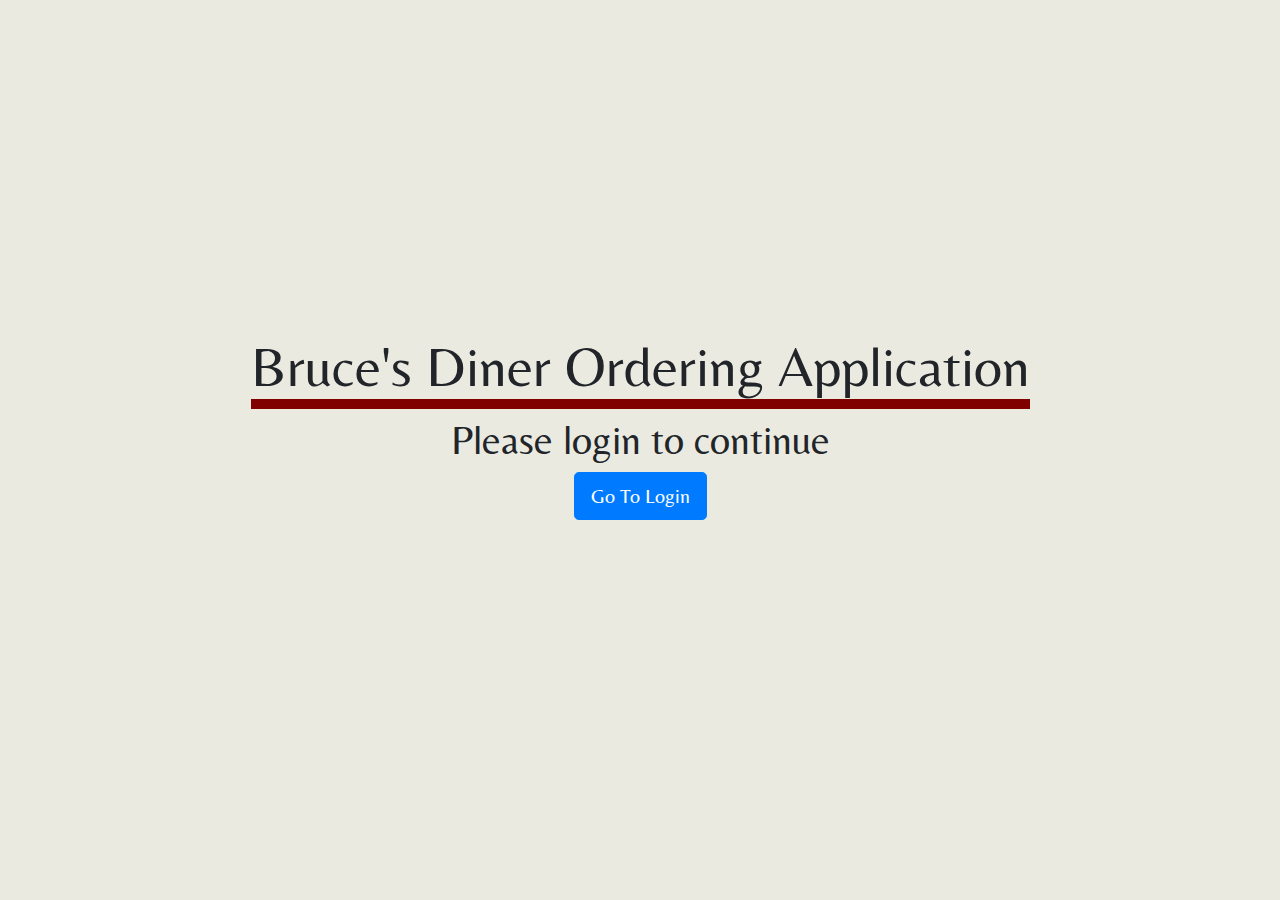
<file: index.html>
<!DOCTYPE <!DOCTYPE html>
<html>

    <head>
        <meta charset="utf-8" />
        <meta http-equiv="X-UA-Compatible" content="IE=edge">
        <title>Landing Page</title>
        <meta name="viewport" content="width=device-width, initial-scale=1">
        <link rel="stylesheet" type="text/css" media="screen" href="https://stackpath.bootstrapcdn.com/bootstrap/4.4.1/css/bootstrap.min.css" />
        <link href='https://fonts.googleapis.com/css?family=Belleza' rel='stylesheet'>
        <link rel="stylesheet" type="text/css" media="screen" href="css/style.css" />
    </head>

    <body class="container bg1">
        <div class="text-center vertical_center">
            <div><span class="display-4 underline">Bruce's Diner Ordering Application</span></div>
            <h1 class="mt-3">Please login to continue</h1>
            <div><a class="btn btn-primary btn-lg" href="login.html">Go To Login</a></div>
        </div>
    </body>

</html>
</file>
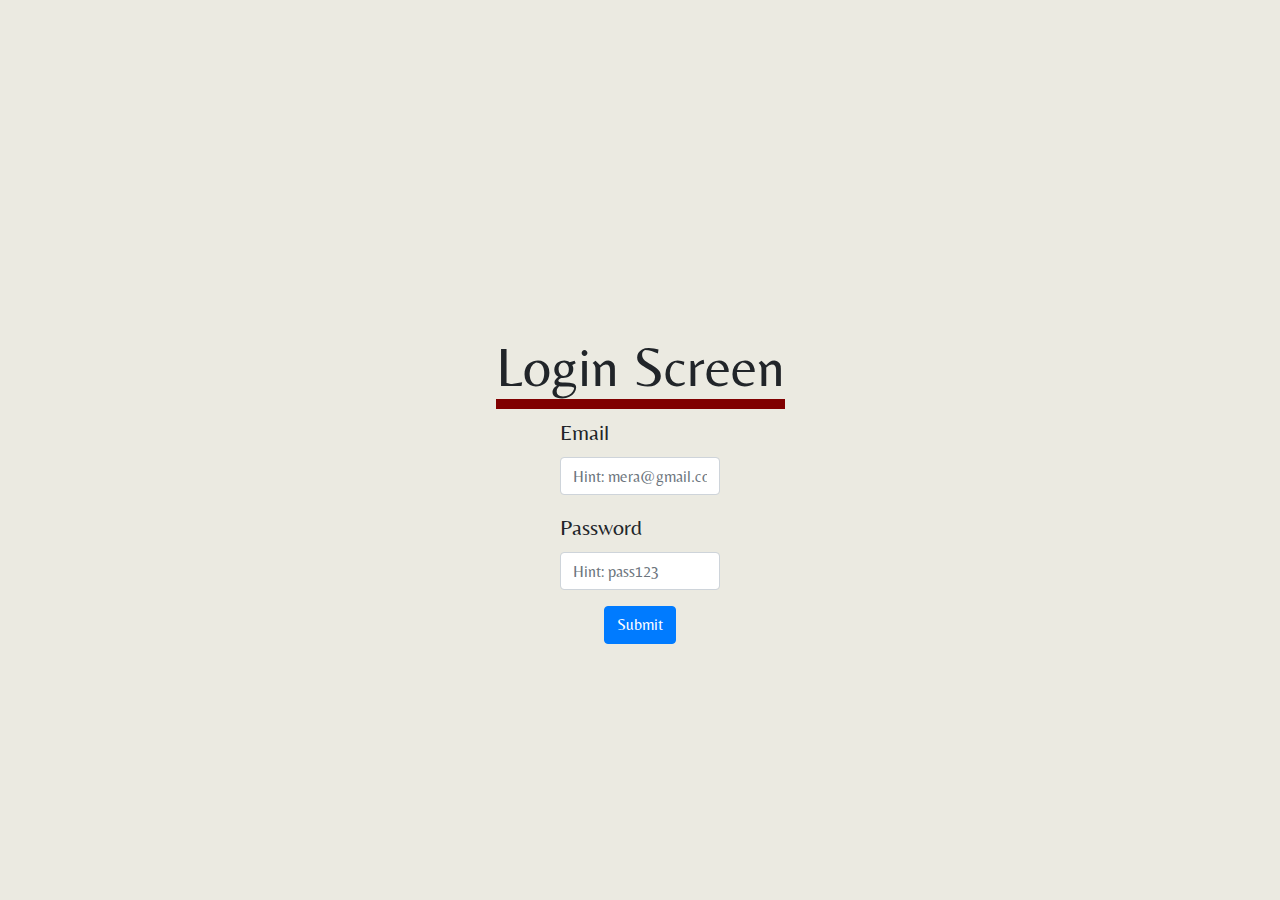
<file: login.html>
<!DOCTYPE <!DOCTYPE html>
<html>

    <head>
        <meta charset="utf-8" />
        <meta http-equiv="X-UA-Compatible" content="IE=edge">
        <title>Login Page</title>
        <meta name="viewport" content="width=device-width, initial-scale=1">
        <link rel="stylesheet" type="text/css" media="screen" href="https://stackpath.bootstrapcdn.com/bootstrap/4.4.1/css/bootstrap.min.css" />
        <link href='https://fonts.googleapis.com/css?family=Belleza' rel='stylesheet'>
        <link rel="stylesheet" type="text/css" media="screen" href="css/style.css" />
        <script src="js/main.js"></script>
    </head>

    <body class="container bg1">
        <div class="text-center vertical_center">
            <div><span class="display-4 underline">Login Screen</span></div>
            <div class="row">
                <div class="offset-5 col-2 pt-3">
                    <form action="#" onsubmit="login()">
                        <div class="form-group text-left">
                            <label>Email</label>
                            <input type="email" class="form-control" id="loginEmail" placeholder="Hint: mera@gmail.com">
                        </div>
                        <div class="form-group text-left">
                            <label>Password</label>
                            <input type="password" class="form-control" id="loginPassword" placeholder="Hint: pass123">
                        </div>
                        <button type="submit" class="btn btn-primary">Submit</button>
                    </form>
                </div>
            </div>
        </div>
    </body>
</html>
</file>
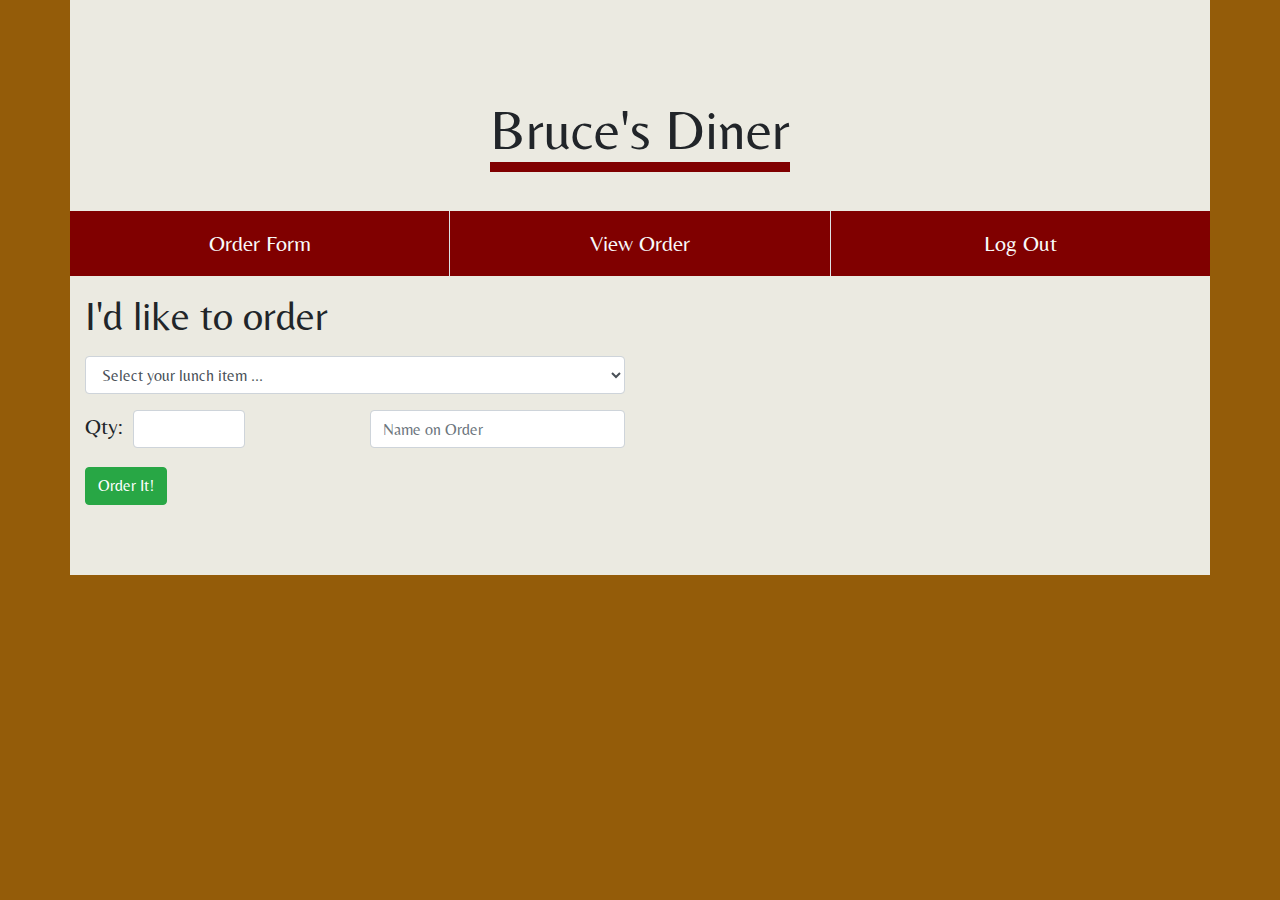
<file: order.html>
<!DOCTYPE <!DOCTYPE html>
<html>

    <head>
        <meta charset="utf-8" />
        <meta http-equiv="X-UA-Compatible" content="IE=edge">
        <title>Ordering Page</title>
        <meta name="viewport" content="width=device-width, initial-scale=1">
        <link rel="stylesheet" type="text/css" media="screen" href="https://stackpath.bootstrapcdn.com/bootstrap/4.4.1/css/bootstrap.min.css" />
        <link href='https://fonts.googleapis.com/css?family=Belleza' rel='stylesheet'>
        <link rel="stylesheet" type="text/css" media="screen" href="css/style.css" />
        <script src="js/main.js"></script>
    </head>

    <body class="bg2">
        <div class="container bg1 text-center py-5">
            <div class="my-5"><span class="display-4 underline">Bruce's Diner</span></div>
            
            <div class="row">
                <div class="col border-right bg3 py-3">
                    <a class="text-light" href="order.html">Order Form</a>
                </div>
                <div class="col border-right bg3 py-3">
                    <a class="text-light" href="view-order.html">View Order</a>
                </div>
                <div class="col bg3 py-3">
                    <a class="text-light" href="index.html">Log Out</a>
                </div>
            </div>

            <div class="text-left">
                <div class="my-3"><span class="h1">I'd like to order</span></div>
                <div class="row">
                    <div class="col-6">
                        <form action="#" onsubmit="order()">
                            <select class="form-control" id="orderItem">
                                <option disabled selected>Select your lunch item ...</option>
                                <option>Chicken Pizza Slice</option>
                                <option>Margarita Pizza Slice</option>
                                <option>Grilled Cheese Sandwich</option>
                                <option>Greek Salad</option>
                            </select>
                            <div class="row">
                                <div class="col-1 form-group mt-3">
                                    <label>Qty:</label>
                                </div>
                                <div class="col-3 form-group mt-3">
                                    <input type="number" class="form-control" id="orderQty">
                                </div>
                                <div class="offset-2 col-6 form-group mt-3">
                                    <input type="text" class="form-control" id="orderCustomer" placeholder="Name on Order">
                                </div>
                            </div>
                            <button type="submit" class="btn btn-success">Order It!</button>
                        </form>
                    </div>
                </div>
            </div>
            
        </div>
    </body>

</html>
</file>
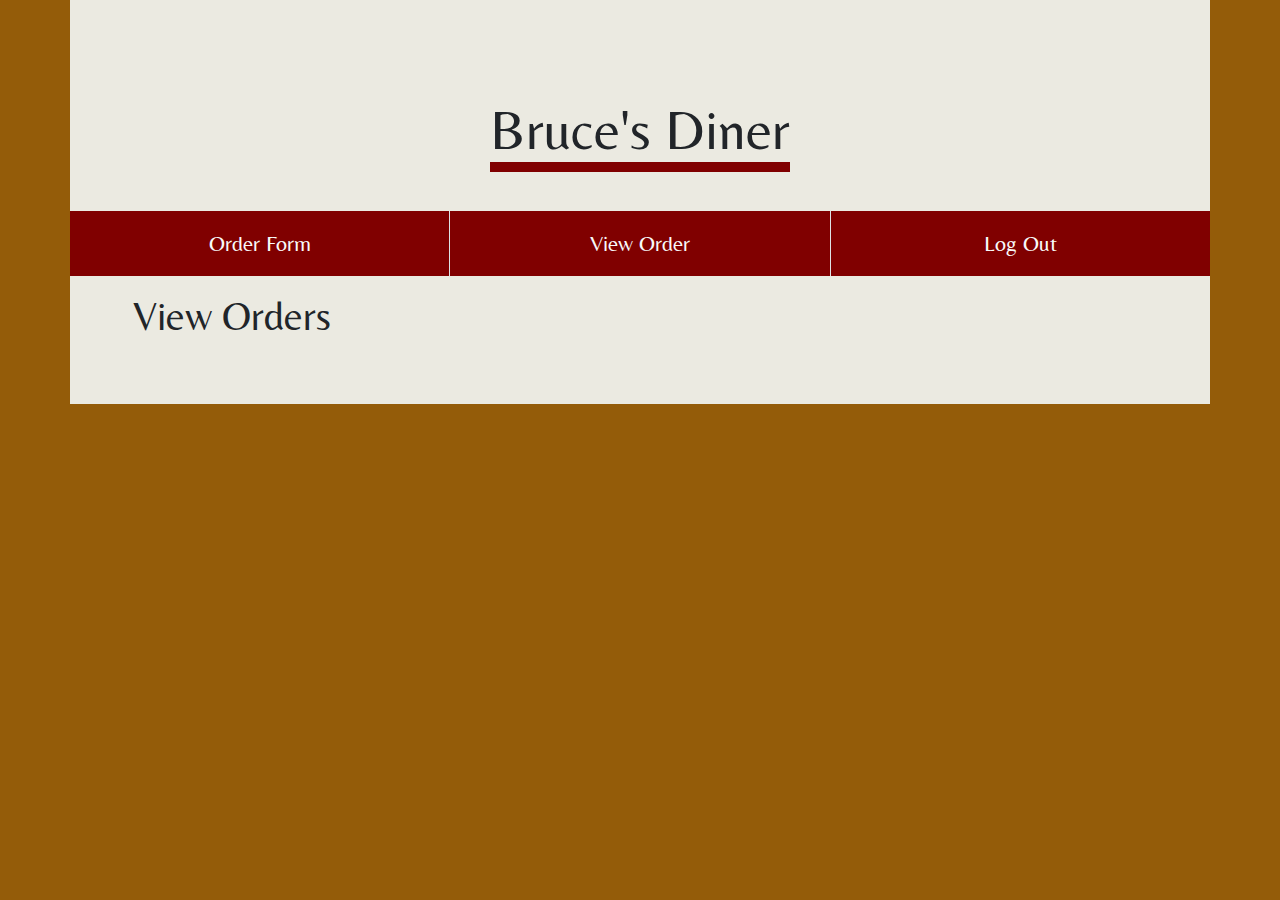
<file: view-order.html>
<!DOCTYPE <!DOCTYPE html>
<html>

    <head>
        <meta charset="utf-8" />
        <meta http-equiv="X-UA-Compatible" content="IE=edge">
        <title>View Orders Page</title>
        <meta name="viewport" content="width=device-width, initial-scale=1">
        <link rel="stylesheet" type="text/css" media="screen" href="https://stackpath.bootstrapcdn.com/bootstrap/4.4.1/css/bootstrap.min.css" />
        <link href='https://fonts.googleapis.com/css?family=Belleza' rel='stylesheet'>
        <link rel="stylesheet" type="text/css" media="screen" href="css/style.css" />
        <script src="js/main.js"></script>
    </head>

    <body class="bg2" onload="loadOrders()">
        <div class="container bg1 text-center py-5">
            <div class="my-5"><span class="display-4 underline">Bruce's Diner</span></div>
            
            <div class="row">
                <div class="col border-right bg3 py-3">
                    <a class="text-light" href="order.html">Order Form</a>
                </div>
                <div class="col border-right bg3 py-3">
                    <a class="text-light" href="view-order.html">View Order</a>
                </div>
                <div class="col bg3 py-3">
                    <a class="text-light" href="index.html">Log Out</a>
                </div>
            </div>

            <div class="text-left">
                <div class="my-3 ml-5"><span class="h1">View Orders</span></div>
                <div id="orderTable">

                </div>
            </div>
            
        </div>
    </body>

</html>
</file>
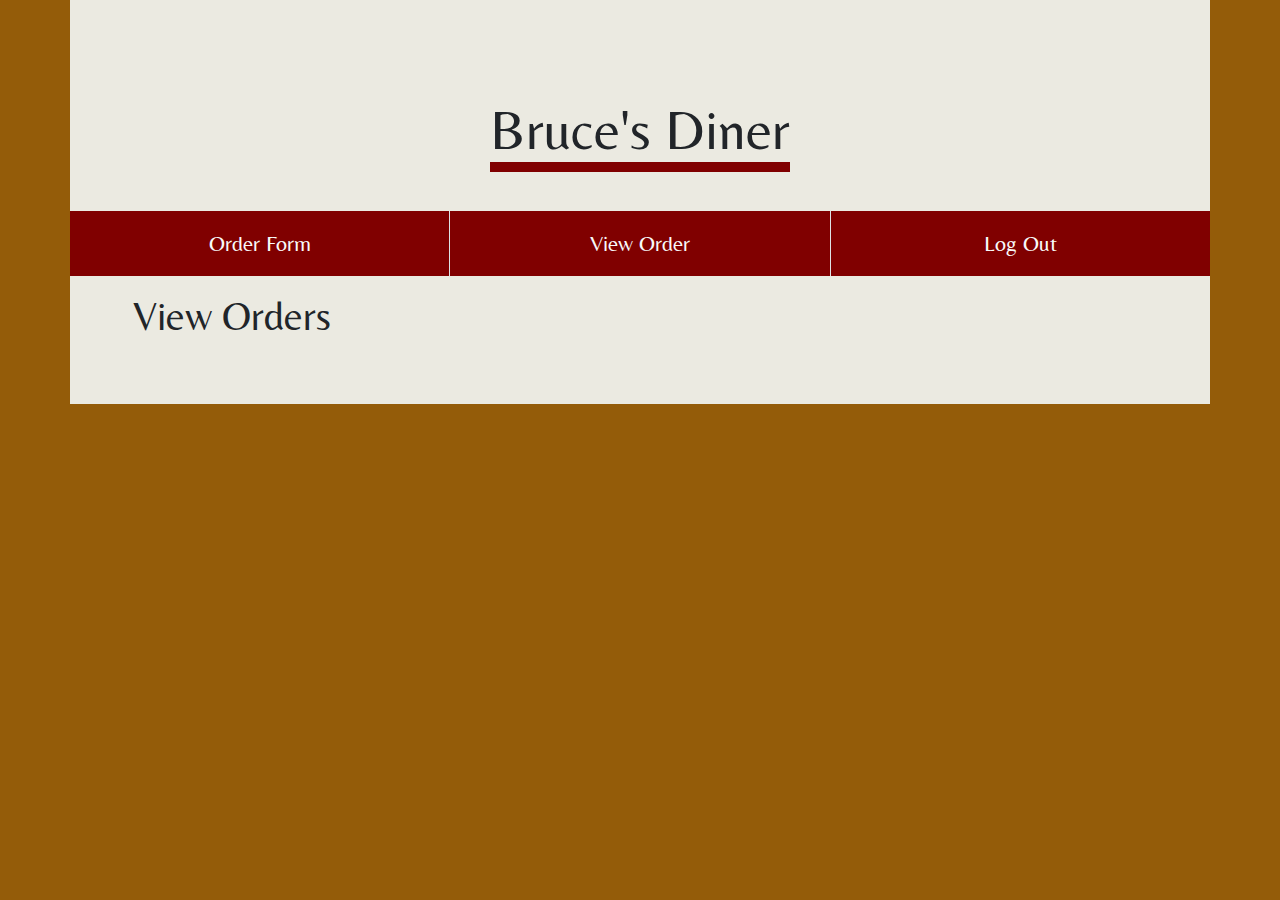
<file: view_order.html>
<!DOCTYPE <!DOCTYPE html>
<html>

    <head>
        <meta charset="utf-8" />
        <meta http-equiv="X-UA-Compatible" content="IE=edge">
        <title>Ordering Page</title>
        <meta name="viewport" content="width=device-width, initial-scale=1">
        <link rel="stylesheet" type="text/css" media="screen" href="https://stackpath.bootstrapcdn.com/bootstrap/4.4.1/css/bootstrap.min.css" />
        <link href='https://fonts.googleapis.com/css?family=Belleza' rel='stylesheet'>
        <link rel="stylesheet" type="text/css" media="screen" href="css/style.css" />
        <script src="js/main.js"></script>
    </head>

    <body class="bg2" onload="loadOrders()">
        <div class="container bg1 text-center py-5">
            <div class="my-5"><span class="display-4 underline">Bruce's Diner</span></div>
            
            <div class="row">
                <div class="col border-right bg3 py-3">
                    <a class="text-light" href="order.html">Order Form</a>
                </div>
                <div class="col border-right bg3 py-3">
                    <a class="text-light" href="view_order.html">View Order</a>
                </div>
                <div class="col bg3 py-3">
                    <a class="text-light" href="index.html">Log Out</a>
                </div>
            </div>

            <div class="text-left">
                <div class="my-3 ml-5"><span class="h1">View Orders</span></div>
                <div id="orderTable">

                </div>
            </div>
            
        </div>
    </body>

</html>
</file>
<file: css/style.css>
body {
    font-family: 'Belleza';font-size: 22px;
}

.bg1 {
    background-color: #ebeae1;
}

.bg2 {
    background-color: #945c09;
}

.bg3 {
    background-color: maroon;
}

.underline {
    border-bottom: maroon solid 10px;
}

.vertical_center {
    padding-top: 30%;
}
</file>
